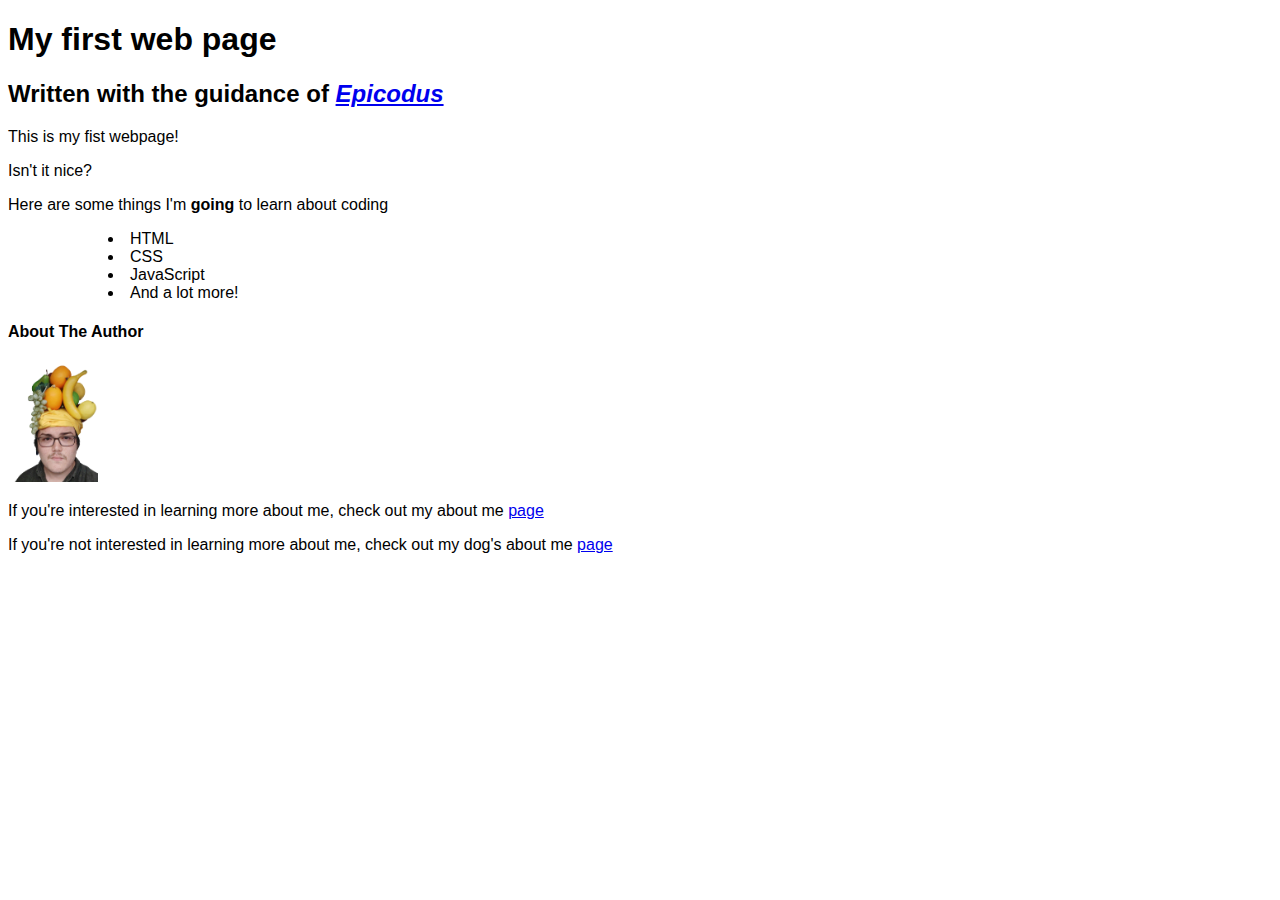
<file: index.html>
<!DOCTYPE html>
<html lang="en-US">
<head>
  <link href="css/StylesPart2AttackofTheClones.css" rel="stylesheet" type="text/css">
  <title>Web page #1</title>
</head>
<body>
  <h1>My first web page</h1>
  <h2>Written with the guidance of <em><a href= "http://www.epicodus.com/">Epicodus</a></em></h2>

  <p>This is my fist webpage!</p>
  <p>Isn't it nice?</p>

  <p>Here are some things I'm <strong>going</strong> to learn about coding</p>
  <div class="listShenanigans">
    <ul>
      <li>HTML</li>
      <li>CSS</li>
      <li>JavaScript</li>
      <li>And a lot more!</li>
    </ul>
  </div>
 

  <h4>About The Author</h4>
  <img class="Face" src="img/aboutTheAuthor.png" alt="A photo of a man looking like an idiot">
  <!-- style="width:90px;height:120px;" -->
  <p>If you're interested in learning more about me, check out my about me <a href="favorite-things.html">page</a></p>
  <p>If you're not interested in learning more about me, check out my dog's about me <a href="petPage.html">page</a></p>
  
</body>
</html>
</file>
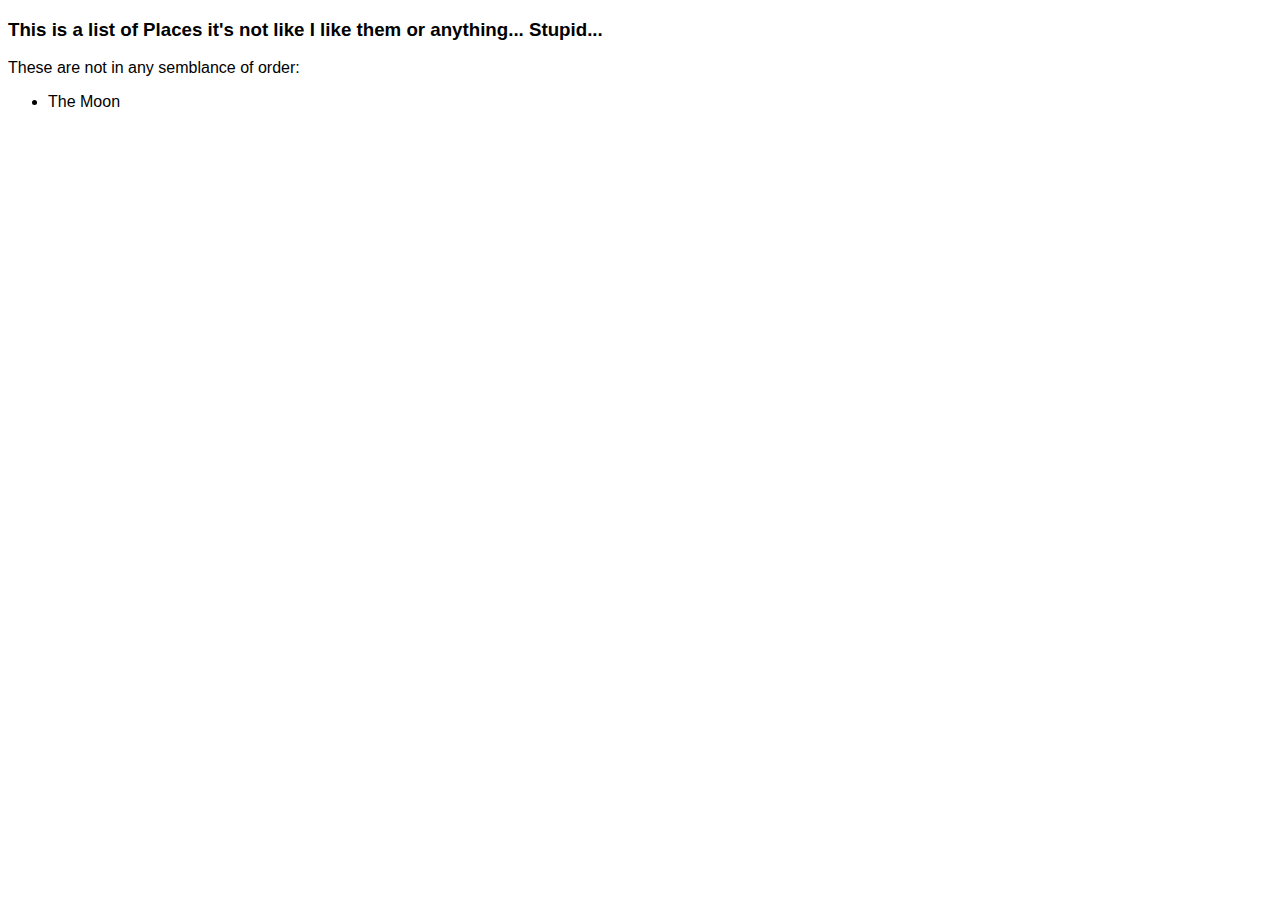
<file: favorite-places.html>
<!DOCTYPE html>
<html lang="en-us">
<head>
  <link href="css/StylesPart2AttackofTheClones.css" rel="stylesheet" type="text/css">
  <title>Whatever man...</title>
</head>
<body>
  <h3>This is a list of Places it's not like I like them or anything... Stupid...</h3>
    <p>These are not in any semblance of order:</p>
    <ul>
      <li>The Moon</li>      
    </ul>
</body>
</html>
</file>
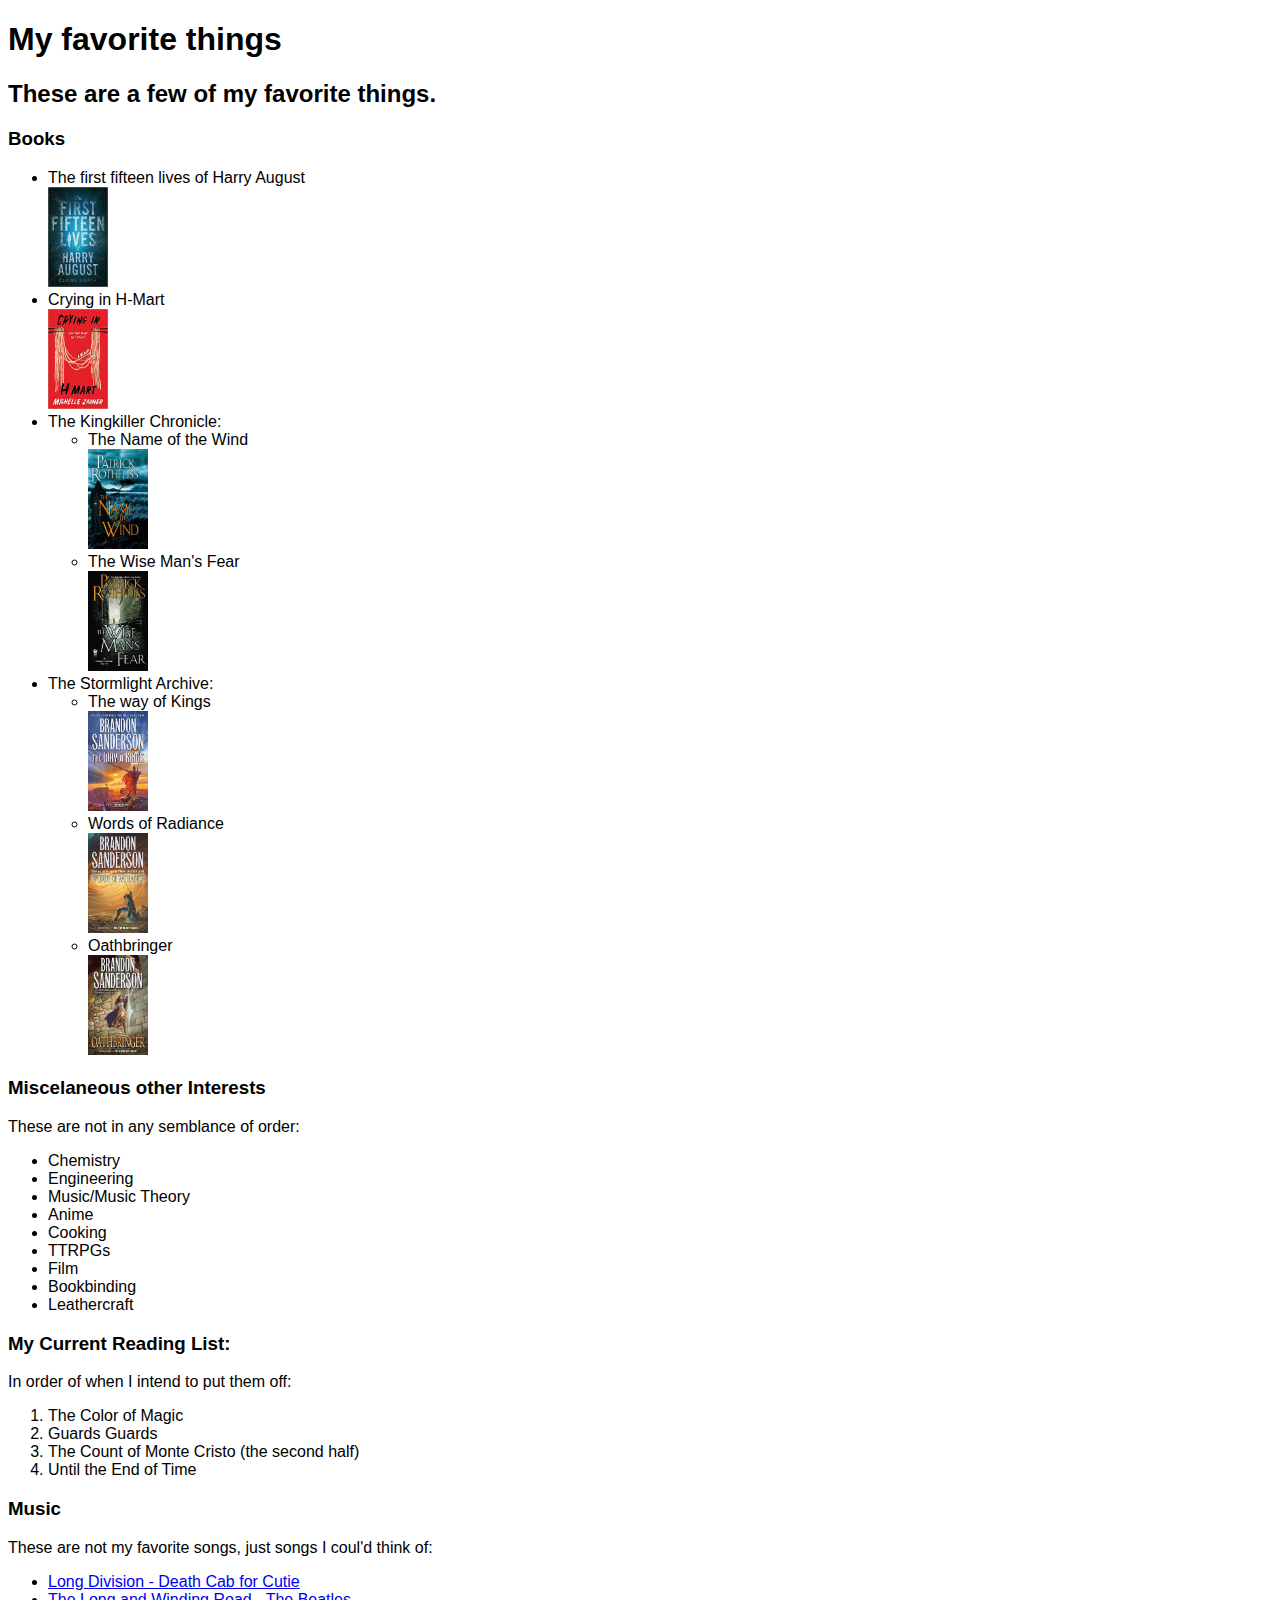
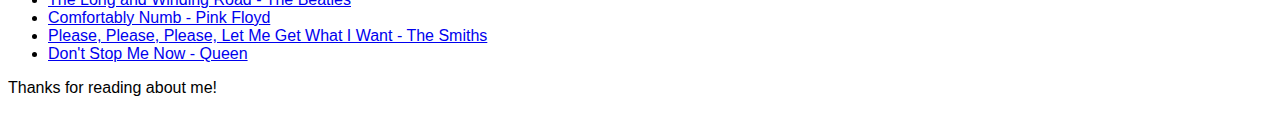
<file: favorite-things.html>
<!DOCTYPE html>
<html lang="en-us">
<head>
  <link href="css/StylesPart2AttackofTheClones.css" rel="stylesheet" type="text/css">
  <title>Skylar's favorite things</title>
</head>
<body>
  <h1>My favorite things</h1>
  <h2>These are a few of my favorite things.</h2>
  <h3>Books</h3>
  <ul>
    <li>The first fifteen lives of Harry August</li>
    <img class="Book" src="img/TheFirstFifteenLivesOfHarryAugust.jpg" alt="">
    <li>Crying in H-Mart</li>
    <img class="Book" src="img/CryingInHmart.jpg" alt="">
    <li>The Kingkiller Chronicle:
      <ul>
        <li>The Name of the Wind</li>
        <img class="Book" src="img/TheNameOfTheWind.jpg" alt="">
        <li>The Wise Man's Fear</li>
        <img class="Book" src="img/TheWiseMansFear.jpg" alt="">
      </ul>
    </li>
    <li>The Stormlight Archive: </li>
    <ul>
      <li>The way of Kings</li>
      <img class="Book" src="img/TheWayofKings.jpg" alt="">
      <li>Words of Radiance</li>
      <img class="Book" src="img/Words of Radiance.jpg" alt="">
      <li>Oathbringer</li>
      <img class="Book" src="img/Oathbringer.jpg" alt=">
      <li>The Rhythm of War</li>
      <img class="Book" src="img/RhythmOfWar.jpg" alt="">
    </ul>
  </ul>
  <h3>Miscelaneous other Interests</h3>
  <p>These are not in any semblance of order:</p>
  <ul>
    <li>Chemistry</li>
    <li>Engineering</li>
    <li>Music/Music Theory</li>
    <li>Anime</li>
    <li>Cooking</li>
    <li>TTRPGs</li>
    <li>Film</li>
    <li>Bookbinding</li>
    <li>Leathercraft</li>
  </ul>
  <h3>My Current Reading List:</h3>
  <p>In order of when I intend to put them off:</p>
  <ol>
    <li>The Color of Magic</li>
    <li>Guards Guards</li>
    <li>The Count of Monte Cristo (the second half)</li>
    <li>Until the End of Time</li>
  </ol>
  <h3>Music</h3>
  <p>These are not my favorite songs, just songs I coul'd think of:</p>
  <ul>
    <li><a href="https://www.youtube.com/watch?v=EfE4WPFnLbE&t=0">Long Division - Death Cab for Cutie</a></li>
    <li><a href="https://www.youtube.com/watch?v=fR4HjTH_fTM&t=0">The Long and Winding Road - The Beatles</a></li>
    <li><a href="https://www.youtube.com/watch?v=_FrOQC-zEog&t=0">Comfortably Numb - Pink Floyd</a></li>
    <li><a href="https://www.youtube.com/watch?v=-T8R_VDTOYQ&t=0">Please, Please, Please, Let Me Get What I Want - The Smiths</a></li>
    <li><a href="https://www.youtube.com/watch?v=RrDKoXWKMmY&t=0">Don't Stop Me Now - Queen</a></li>
  </ul>
  <p>Thanks for reading about me!</p>
</body>
</html>
</file>
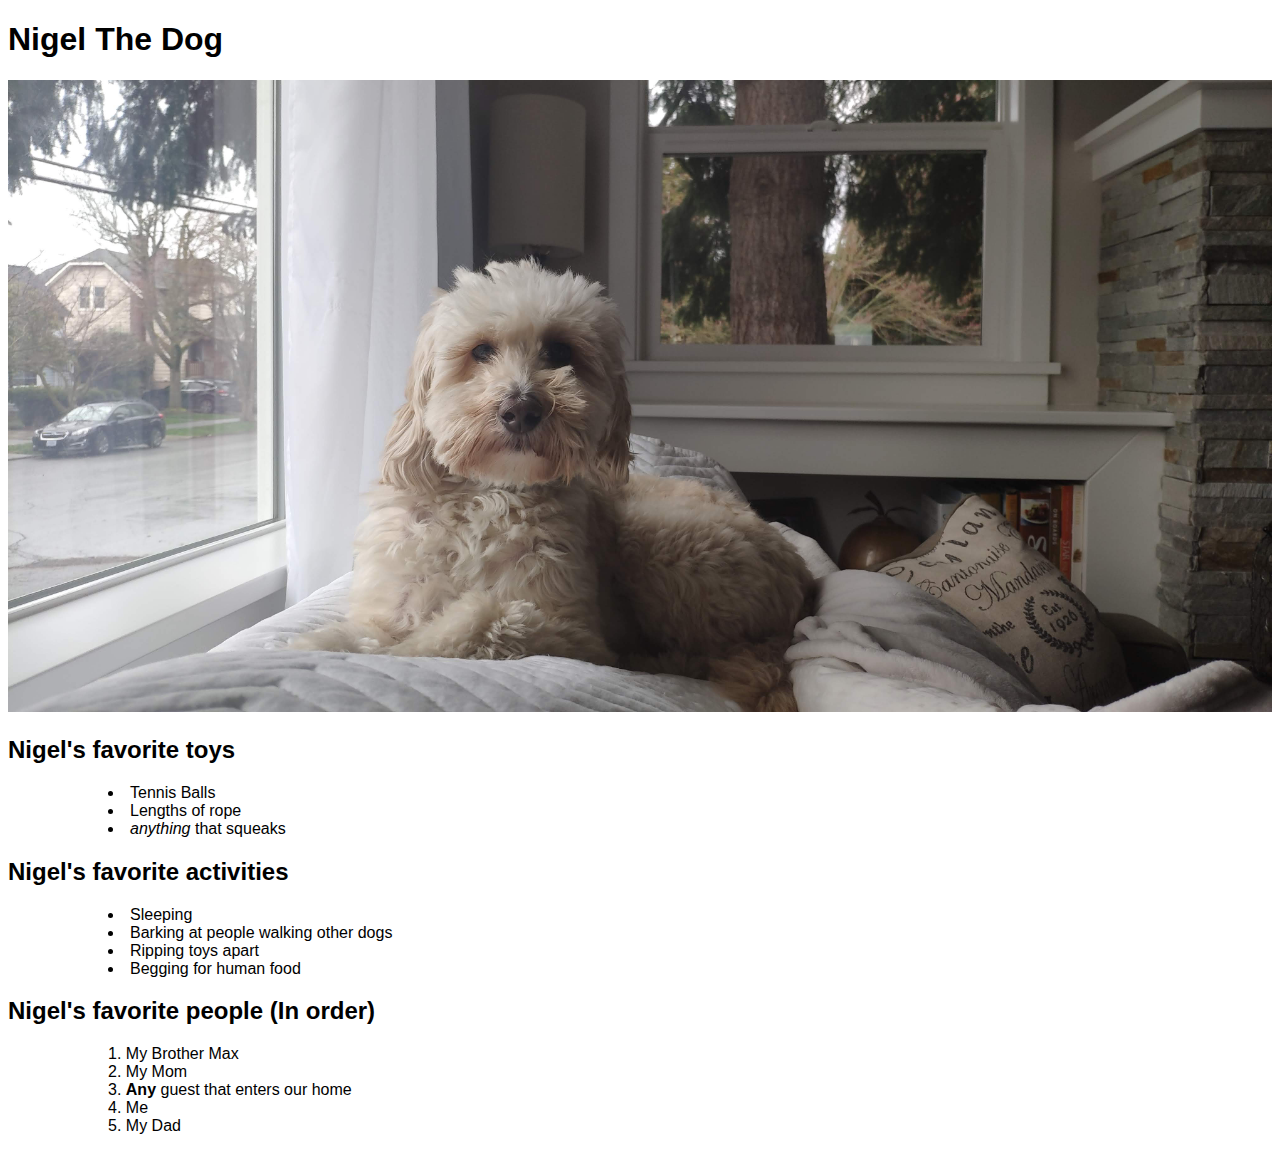
<file: petPage.html>
<!DOCTYPE html>
<html lang="en-us">
<head>
  <link href="css/StylesPart2AttackofTheClones.css" rel="stylesheet" type="text/css">
  <Title>The Wonderful World Of Nigel</Title>
</head>
<body>
  <h1>Nigel The Dog</h1>
  <img class="Nigel" src="img/Nigel1.jpg" alt="Nigel on the couch">
  <!-- style="max-width: 100%" -->
  <h2>Nigel's favorite toys</h2>
  <div class="listShenanigans">
    <ul>
      <li>Tennis Balls</li>
      <li>Lengths of rope</li>
      <li><em>anything</em> that squeaks</li>
    </ul>
  </div>
  <h2>Nigel's favorite activities</h2>
  <div class="listShenanigans">
    <ul>
      <li>Sleeping</li>
      <li>Barking at people walking other dogs</li>
      <li>Ripping toys apart</li>
      <li>Begging for human food</li>
    </ul>
  </div>
  <h2>Nigel's favorite people (In order)</h2>
  <div class="listShenanigans">
    <ol>
      <li>My Brother Max</li>
      
      <li>My Mom</li>
      <li><strong>Any</strong> guest that enters our home</li>
      <li>Me</li>
      <li>My Dad</li>
    </ol>
  </div>
</body>
</html>
</file>
<file: css/StylesPart2AttackofTheClones.css>
/* Headders */
h1{
  text-align: left;
  
}
h2{
  text-align: left;
}
h3{
  text-align: left;
}

/* Body */
body{
  font-family: sans-serif;
}
/* Images */
.Nigel{
  max-width: 100%;
}
/* classes include: Book,Face,Nigel */
.Book{
  width: 60px;
  height: 100px;
}

.Face{
  width: 90px;
  height: 120px;
}

/* Lists/Div */
.listShenanigans{
  padding-left: 60px;
  list-style-position: inside;
}
</file>
